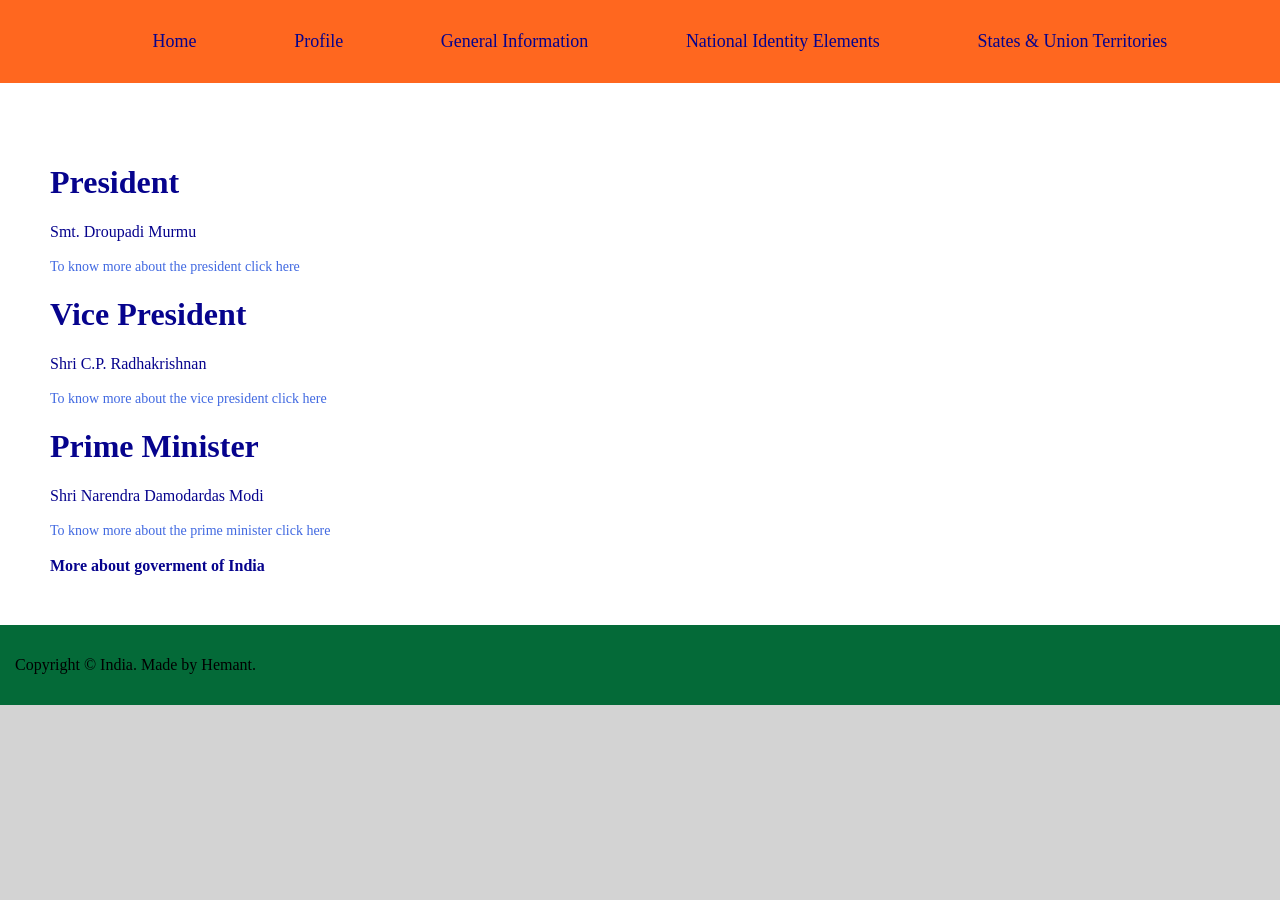
<file: general_info.html>
<!DOCTYPE html>
<html>
    <head>
	   <title>Indian Portal | General Information</title>
	    <link rel="stylesheet"href="style.css">
</head>
<body>
	<header>
		<nav>
			<ul>
				<li><a href="index.html">Home</a></li>
				<li><a href="profile.html">Profile</a></li>
				<li><a href="general_info.html">General Information</a></li>
				<li><a href="national_elements.html">National Identity Elements</a></li>
				<li><a href="states_union_territories.html">States & Union Territories</a></li>
			</ul>
		</nav>
	</header>
    
    <main>
    	<div class="row">
    		<div class="column2">
    			<h1>President</h1>
    			<p>Smt. Droupadi Murmu</p>
    			<a href="https://presidentofindia.nic.in/"_target="_blank">To know more about the president click here</a>
    			<h1>Vice President</h1>
    			<p>Shri C.P. Radhakrishnan</p>
    			<a href="https://vicepresidentofindia.nic.in/"_target="_blank">To know more about the vice president click here</a>
    			<h1>Prime Minister</h1>
    			<p>Shri Narendra Damodardas Modi</p>
    			<a href="https://pmindia.gov.in/"_target="_blank">To know more about the prime minister click here</a><br><br>
    			<strong>More about goverment of India</strong>
    		</div>
    	</div>
    </main>

    <footer>
    	<p>Copyright &copy; India. Made by Hemant.</p>
    </footer>
</body>
</html>
</file>
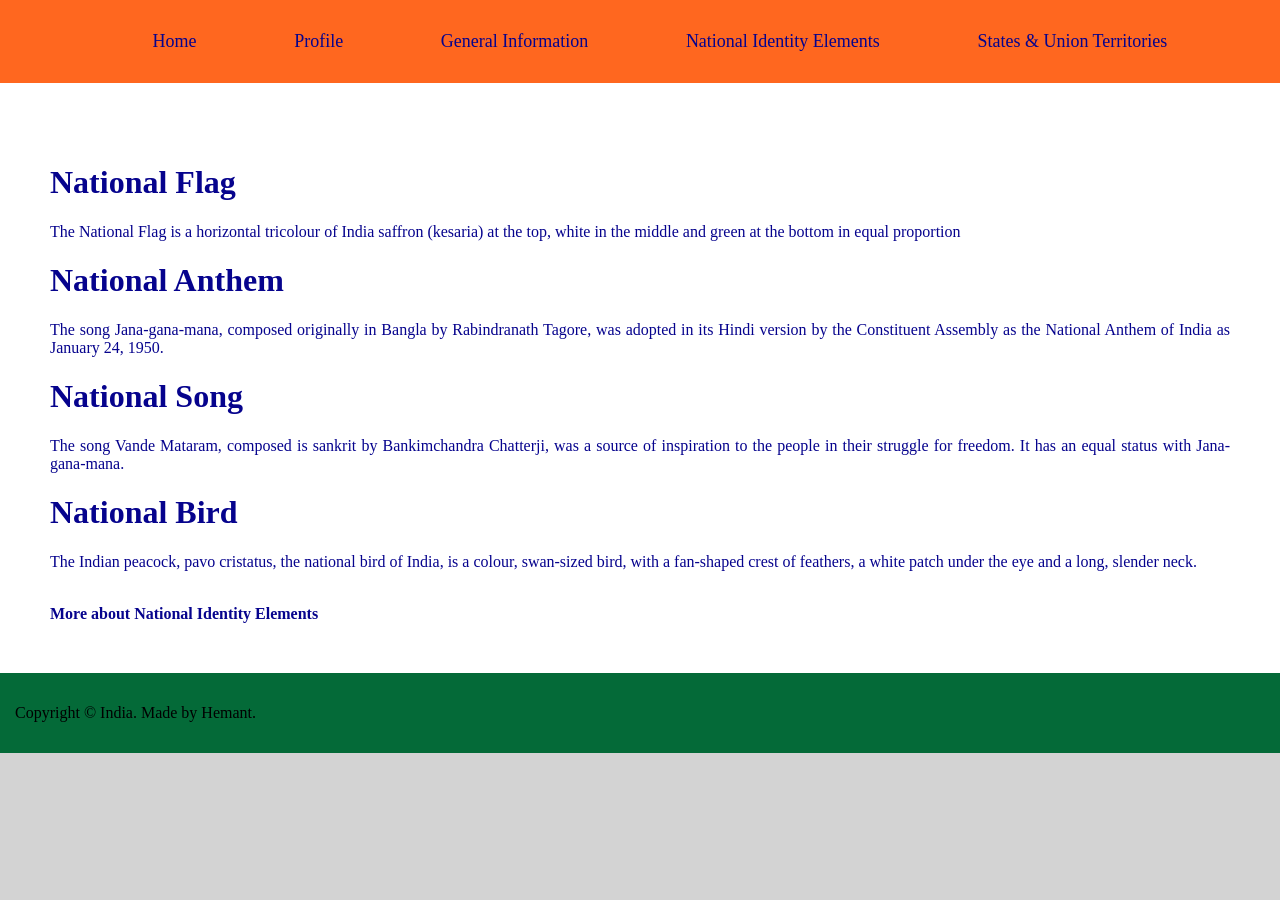
<file: national_elements.html>
<!DOCTYPE html>
<html>
    <head>
	   <title>Indian Portal | National Identity Elements</title>
	    <link rel="stylesheet"href="style.css">
</head>
<body>
	<header>
		<nav>
			<ul>
				<li><a href="index.html">Home</a></li>
				<li><a href="profile.html">Profile</a></li>
				<li><a href="general_info.html">General Information</a></li>
				<li><a href="national_elements.html">National Identity Elements</a></li>
				<li><a href="states_union_territories.html">States & Union Territories</a></li>
			</ul>
		</nav>
	</header>
    
    <main>
    	<div class="row">
    		<div class="column2">
    			<h1>National Flag</h1>
    			<p>The National Flag is a horizontal tricolour of India saffron (kesaria) at the top, white in the middle and green at the bottom in equal proportion</p>
    			<h1>National Anthem</h1>
    			<p>The song Jana-gana-mana, composed originally in Bangla by Rabindranath Tagore, was adopted in its Hindi version by the Constituent Assembly as the National Anthem of India as January 24, 1950.</p>
    			<h1>National Song</h1>
    			<p>The song Vande Mataram, composed is sankrit by Bankimchandra Chatterji, was a source of inspiration to the people in their struggle for freedom. It has an equal status with Jana-gana-mana.</p>
    			<h1>National Bird</h1>
    			<p>The Indian peacock, pavo cristatus, the national bird of India, is a colour, swan-sized bird, with a fan-shaped crest of feathers, a white patch under the eye and a long, slender neck.</p><br>
    			<a href="https://knowindia.india.gov.in/natioanl-identity-elements/"style="color:royalblue;"target="_blank"></a>
    			<strong>More about National Identity Elements</strong>
    		</div>
    	</div>
    </main>

    <footer>
    	<p>Copyright &copy; India. Made by Hemant.</p>
    </footer>
</body>
</html>
</file>
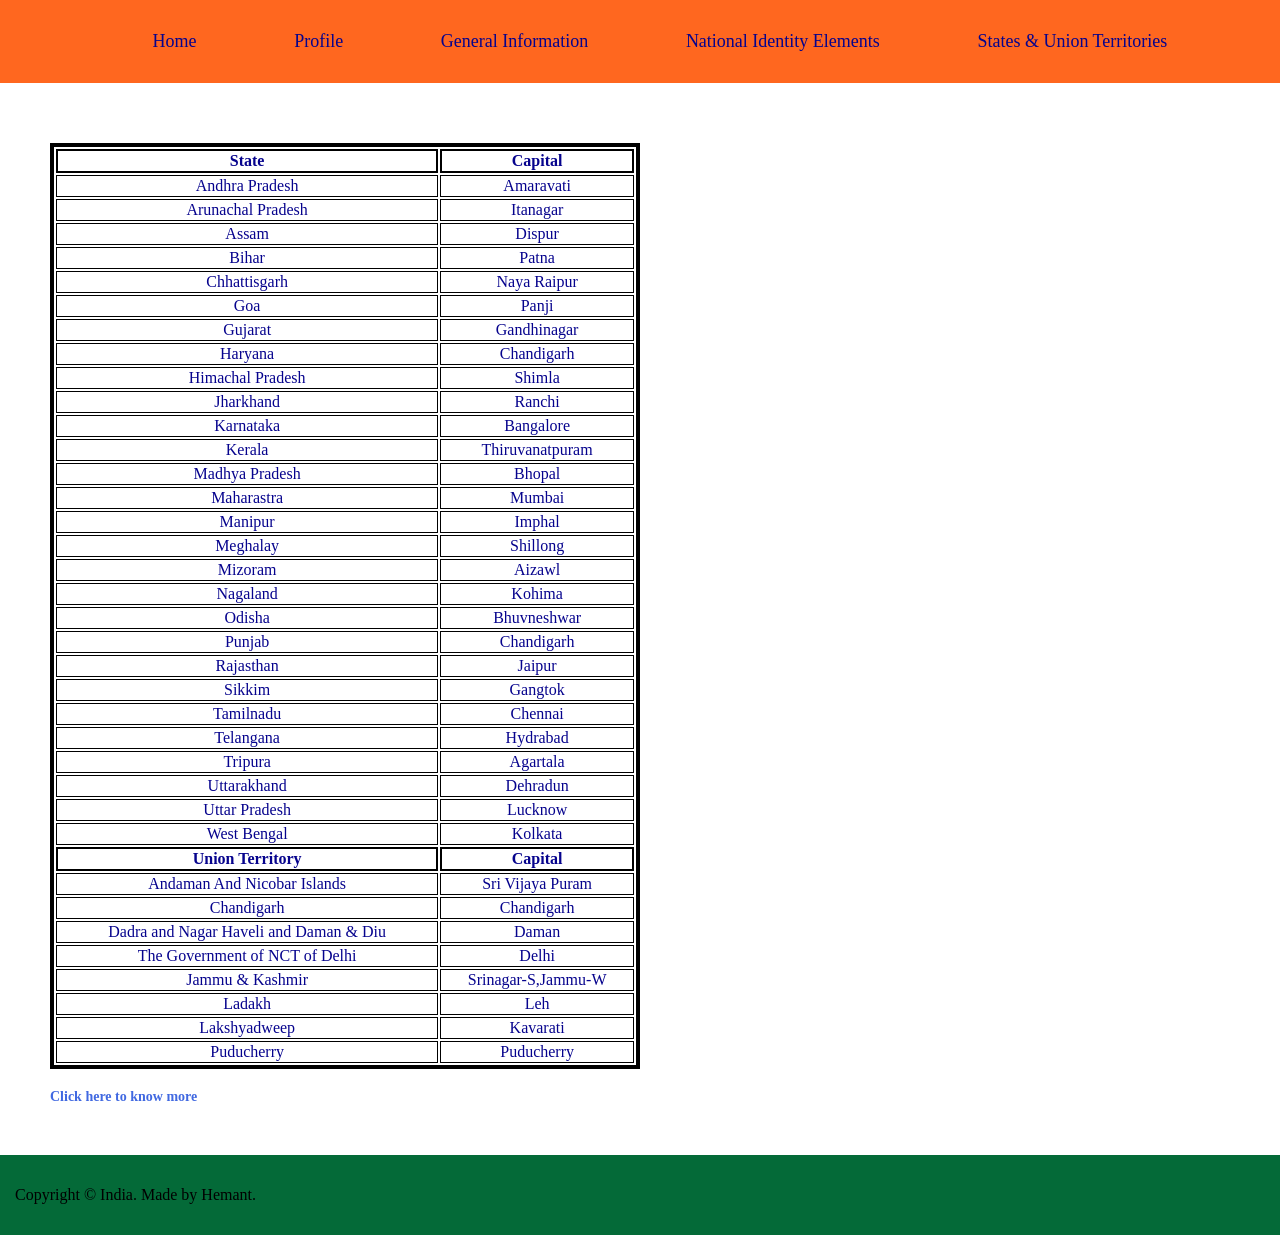
<file: states_union_territories.html>
<!DOCTYPE html>
<html>
    <head>
	   <title>Indian Portal | States & Union Territories</title>
	    <link rel="stylesheet"href="style.css">
</head>
<body>
	<header>
		<nav>
			<ul>
				<li><a href="index.html">Home</a></li>
				<li><a href="profile.html">Profile</a></li>
				<li><a href="general_info.html">General Information</a></li>
				<li><a href="national_elements.html">National Identity Elements</a></li>
				<li><a href="states_union_territories.html">States & Union Territories</a></li>
			</ul>
		</nav>
	</header>
    
    <main>
    	<div class="row">
    		<div class="column2">
    			<table>
    				<!--State-->
    				<tr>
    					<th>State</th>
    					<th>Capital</th>
    				</tr>
    				<tr>
    					<td>Andhra Pradesh</td>
    					<td>Amaravati</td>
    				</tr>
    				<tr>
    					<td>Arunachal Pradesh</td>
    					<td>Itanagar</td>
    				</tr>
    				<tr>
    					<td>Assam</td>
    					<td>Dispur</td>
    				</tr>
    				<tr>
    					<td>Bihar</td>
    					<td>Patna</td>
    				</tr>
    				<tr>
    					<td>Chhattisgarh</td>
    					<td>Naya Raipur</td>
    				</tr>
    				<tr>
    					<td>Goa</td>
    					<td>Panji</td>
    				</tr>
    				<tr>
    					<td>Gujarat</td>
    					<td>Gandhinagar</td>
    				</tr>
    				<tr>
    					<td>Haryana</td>
    					<td>Chandigarh</td>
    				</tr>
    				<tr>
    					<td>Himachal Pradesh</td>
    					<td>Shimla</td>
    				</tr>
    				<tr>
    					<td>Jharkhand</td>
    					<td>Ranchi</td>
    				</tr>
    				<tr>
    					<td>Karnataka</td>
    					<td>Bangalore</td>
    				</tr>
    				<tr>
    					<td>Kerala</td>
    					<td>Thiruvanatpuram</td>
    				</tr>
    				<tr>
    					<td>Madhya Pradesh</td>
    					<td>Bhopal</td>
    				</tr>
    				<tr>
    					<td>Maharastra</td>
    					<td>Mumbai</td>
    				</tr>
    				<tr>
    					<td>Manipur</td>
    					<td>Imphal</td>
    				</tr>
    				<tr>
    					<td>Meghalay</td>
    					<td>Shillong</td>
    				</tr>
    				<tr>
    					<td>Mizoram</td>
    					<td>Aizawl</td>
    				</tr>
    				<tr>
    					<td>Nagaland</td>
    					<td>Kohima</td>
    				</tr>
    				<tr>
    					<td>Odisha</td>
    					<td>Bhuvneshwar</td>
    				</tr>
    				<tr>
    					<td>Punjab</td>
    					<td>Chandigarh</td>
    				</tr>
    				<tr>
    					<td>Rajasthan</td>
    					<td>Jaipur</td>
    				</tr>
    				<tr>
    					<td>Sikkim</td>
    					<td>Gangtok</td>
    				</tr>
    				<tr>
    					<td>Tamilnadu</td>
    					<td>Chennai</td>
    				</tr>
    				<tr>
    					<td>Telangana</td>
    					<td>Hydrabad</td>
    				</tr>
    				<tr>
    					<td>Tripura</td>
    					<td>Agartala</td>
    				</tr>
    				<tr>
    					<td>Uttarakhand</td>
    					<td>Dehradun</td>
    				</tr>
    				<tr>
    					<td>Uttar Pradesh</td>
    					<td>Lucknow</td>
    				</tr>
    				<tr>
    					<td>West Bengal</td>
    					<td>Kolkata</td>
    				</tr>

                    <!--Union Territory-->
                    <tr>
    					<th>Union Territory</th>
    					<th>Capital</th>
    				</tr>
    				<tr>
    					<td>Andaman And Nicobar Islands</td>
    					<td>Sri Vijaya Puram</td>
    				</tr>
    				<tr>
    					<td>Chandigarh</td>
    					<td>Chandigarh</td>
    				</tr>
    				<tr>
    					<td>Dadra and Nagar Haveli and Daman & Diu</td>
    					<td>Daman</td>
    				</tr>
    				<tr>
    					<td>The Government of NCT of Delhi</td>
    					<td>Delhi</td>
    				</tr>
    				<tr>
    					<td>Jammu & Kashmir</td>
    					<td>Srinagar-S,Jammu-W</td>
    				</tr>
    				<tr>
    					<td>Ladakh</td>
    					<td>Leh</td>
    				</tr>
    				<tr>
    					<td>Lakshyadweep</td>
    					<td>Kavarati</td>
    				</tr>
    				<tr>
    					<td>Puducherry</td>
    					<td>Puducherry</td>
    				</tr>

    			</table>
    			<br>
    			<a href="https://knowindia.india.gov.in/states-uts/"target="_blank">
    			<strong>Click here to know more</strong></a>
    		</div>
    	</div>
    </main>

    <footer>
    	<p>Copyright &copy; India. Made by Hemant.</p>
    </footer>
</body>
</html>
</file>
<file: style.css>
body{
	margin: 0;
	padding: 0;
	background-color: lightgrey;
}

header{
	padding: 15px;
	background-color: #FF671F;
}

nav ul{
	display: flex;
	justify-content: space-evenly;
}

nav ul li{
	list-style: none;
}

nav ul li a{
	color: #06038D;
	text-decoration: none;
	font-size: 18px;
}
footer{
	padding: 15px;
	margin-bottom: 0px;
	background: #046A38;
}

#footer_paragraph{
	text-align: center;
	font-weight: 700;
	color: greenyellow;
}

a{
	color: royalblue;
	text-decoration: none;
	font-size: 14px;
	position: relative;
}

main{
	color: #06038D;
	padding: 10px;
	background-color: white;
}

p{
	text-align: justify;
}

.row{
	display: flex;
	flex-wrap: nowrap;
	padding: 20px;
	margin-top: 10px;
}

.column1{
	flex-basis: 40%;
	margin-left: 10px;
	padding: 10px;
}

.column2{
	flex-basis: 120%;
	padding: 20px;
}

table{
	border: 4px solid black;
	width: 50%;
	text-align: center;
}

th{
	border: 2px solid black;
}
td{
	border: 1px solid black;
}
</file>
